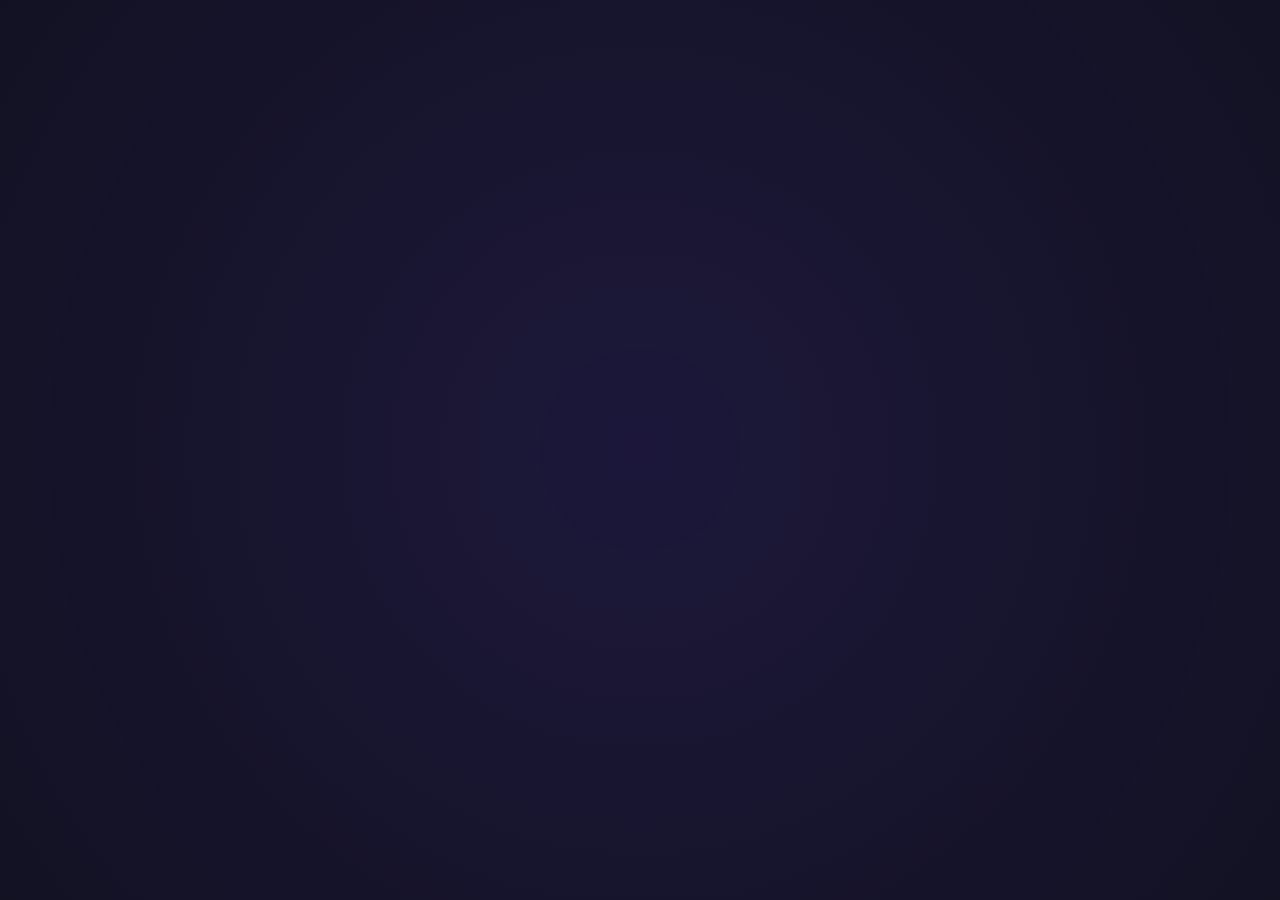
<file: index.html>
<!DOCTYPE html>
<html lang="en">
<head>
  <meta charset="UTF-8">
  <meta name="viewport" content="width=device-width, initial-scale=1.0">
  <title>NexusTrade | Institutional-Grade Crypto</title>
  <!-- Preload critical resources -->
  <link rel="preload" href="assets/css/main.css" as="style">
  <link rel="preload" href="assets/js/gsap.js" as="script">
  <!-- Fonts -->
  <link href="https://fonts.googleapis.com/css2?family=Space+Grotesk:wght@300;400;700&display=swap" rel="stylesheet">
  <!-- CSS -->
  <link rel="stylesheet" href="assets/css/main.css">
  <link rel="stylesheet" href="assets/css/animations.css">
</head>
<body>
  <!-- Animated Gradient Background -->
  <div class="gradient-bg"></div>
  
  <!-- Glowing Particles -->
  <canvas id="particles"></canvas>

  <header class="header">
    <div class="logo" data-animate="fade-down">
      <span class="gradient-text">NexusTrade</span>
    </div>
    <nav data-animate="fade-down" data-delay="0.2">
      <a href="#features">Features</a>
      <a href="#pricing">Pricing</a>
      <a href="affiliate.html" class="btn-primary">Get Started</a>
    </nav>
  </header>

  <main>
    <!-- Hero Section -->
    <section class="hero">
      <div class="hero-content" data-animate="fade-right">
        <h1>
          <span class="gradient-text">Trade Bitcoin</span><br>
          Like Wall Street
        </h1>
        <p class="subtitle">Zero fees • Lightning execution • AI-powered signals</p>
        <div class="cta-group">
          <a href="affiliate.html" class="btn-primary pulse">Start Trading</a>
          <a href="#demo" class="btn-secondary">Live Demo</a>
        </div>
      </div>
      <div class="hero-chart" data-animate="fade-left">
        <!-- Animated TradingView Chart -->
        <div class="chart-container">
          <div class="price-label">
            <span class="currency">BTC/USD</span>
            <span id="btc-price" class="price">$00,000.00</span>
            <span id="price-change" class="change positive">+0.00%</span>
          </div>
          <div class="chart-placeholder"></div>
        </div>
      </div>
    </section>

    <!-- Features Grid -->
    <section id="features" class="features">
      <!-- Animated feature cards -->
    </section>
  </main>

  <!-- GSAP + Custom JS -->
  <script src="https://cdnjs.cloudflare.com/ajax/libs/gsap/3.11.4/gsap.min.js"></script>
  <script src="assets/js/gsap.js"></script>
  <script src="assets/js/main.js"></script>
</body>
</html>
</file>
<file: assets/css/main.css>
:root {
  --primary: #6C4DF6;
  --secondary: #FF7D05;
  --dark: #0F0F1A;
  --light: #F5F5FF;
  --accent: #00F0FF;
}

/* Base Styles */
body {
  font-family: 'Space Grotesk', sans-serif;
  background: var(--dark);
  color: var(--light);
  overflow-x: hidden;
}

/* Animated Gradient Background */
.gradient-bg {
  position: fixed;
  top: -50%;
  left: -50%;
  width: 200%;
  height: 200%;
  background: radial-gradient(circle, 
    rgba(108,77,246,0.15) 0%, 
    rgba(0,0,0,0) 70%);
  animation: gradientRotate 20s linear infinite;
  z-index: -2;
}

/* Glowing Particles */
#particles {
  position: fixed;
  top: 0;
  left: 0;
  width: 100%;
  height: 100%;
  z-index: -1;
}

/* Header */
.header {
  display: flex;
  justify-content: space-between;
  align-items: center;
  padding: 2rem 5%;
  position: relative;
  z-index: 10;
}

.logo {
  font-size: 1.8rem;
  font-weight: 700;
}

.gradient-text {
  background: linear-gradient(90deg, var(--primary), var(--secondary));
  -webkit-background-clip: text;
  background-clip: text;
  -webkit-text-fill-color: transparent;
}

/* Hero Section */
.hero {
  display: grid;
  grid-template-columns: 1fr 1fr;
  min-height: 80vh;
  align-items: center;
  padding: 0 5%;
}

.hero-content h1 {
  font-size: 4rem;
  line-height: 1.1;
  margin-bottom: 1.5rem;
}

.subtitle {
  font-size: 1.2rem;
  opacity: 0.8;
  margin-bottom: 3rem;
}

/* Price Chart */
.chart-container {
  background: rgba(255,255,255,0.03);
  backdrop-filter: blur(20px);
  border-radius: 1rem;
  padding: 2rem;
  border: 1px solid rgba(255,255,255,0.1);
  box-shadow: 0 20px 50px rgba(0,0,0,0.3);
  transform-style: preserve-3d;
}

.price-label {
  display: flex;
  gap: 1rem;
  align-items: center;
  margin-bottom: 1.5rem;
}

.price {
  font-size: 2rem;
  font-weight: 700;
}

.change {
  font-size: 1rem;
  padding: 0.3rem 0.8rem;
  border-radius: 2rem;
}

.change.positive {
  background: rgba(0, 230, 118, 0.2);
  color: #00E676;
}

/* Buttons */
.btn-primary {
  background: linear-gradient(90deg, var(--primary), var(--secondary));
  color: white;
  padding: 1rem 2rem;
  border-radius: 2rem;
  text-decoration: none;
  font-weight: 700;
  transition: all 0.3s ease;
  display: inline-block;
}

.btn-primary:hover {
  transform: translateY(-3px);
  box-shadow: 0 10px 20px rgba(108,77,246,0.3);
}

.pulse {
  animation: pulse 2s infinite;
}
/* Affiliate Page Specific Styles */
.affiliate-hero {
  padding: 8rem 0 4rem;
  text-align: center;
  position: relative;
}

.trust-badges {
  display: flex;
  justify-content: center;
  gap: 2rem;
  margin: 3rem 0;
  flex-wrap: wrap;
}

.broker-comparison {
  padding: 5rem 0;
}

.broker-card {
  background: rgba(255,255,255,0.03);
  backdrop-filter: blur(20px);
  border-radius: 1rem;
  padding: 2.5rem;
  border: 1px solid rgba(255,255,255,0.1);
  margin-bottom: 2rem;
  transition: transform 0.3s;
}

.broker-card:hover {
  transform: translateY(-10px);
  border-color: var(--primary);
}

.broker-header {
  display: flex;
  justify-content: space-between;
  align-items: center;
  margin-bottom: 1.5rem;
}

.broker-rating {
  background: rgba(255,215,0,0.1);
  color: #FFD700;
  padding: 0.5rem 1rem;
  border-radius: 2rem;
  font-size: 0.9rem;
}

.broker-features {
  list-style: none;
  margin: 2rem 0;
}

.broker-features li {
  padding: 0.8rem 0;
  border-bottom: 1px solid rgba(255,255,255,0.05);
}

.broker-features li:before {
  content: "✓";
  color: var(--secondary);
  margin-right: 0.8rem;
}

.cta-section {
  text-align: center;
  padding: 5rem 0;
}

.cta-grid {
  display: grid;
  grid-template-columns: repeat(auto-fit, minmax(250px, 1fr));
  gap: 2rem;
  margin-top: 3rem;
}

.cta-card {
  background: linear-gradient(135deg, rgba(108,77,246,0.2), rgba(255,125,5,0.2));
  border-radius: 1rem;
  padding: 2rem;
  display: flex;
  flex-direction: column;
  align-items: center;
  justify-content: center;
  height: 200px;
  transition: all 0.3s;
  border: 1px solid rgba(255,255,255,0.1);
}

.cta-card:hover {
  transform: scale(1.05);
  box-shadow: 0 10px 30px rgba(108,77,246,0.3);
}

.cta-card img {
  width: 60px;
  height: 60px;
  margin-bottom: 1.5rem;
}

.cta-card span {
  font-weight: 700;
  font-size: 1.2rem;
}
</file>
<file: assets/css/animations.css>
/* Keyframes */
@keyframes gradientRotate {
  0% { transform: rotate(0deg); }
  100% { transform: rotate(360deg); }
}

@keyframes pulse {
  0% { box-shadow: 0 0 0 0 rgba(108,77,246,0.7); }
  70% { box-shadow: 0 0 0 15px rgba(108,77,246,0); }
  100% { box-shadow: 0 0 0 0 rgba(108,77,246,0); }
}

/* GSAP Animation Classes */
[data-animate="fade-up"] {
  opacity: 0;
  transform: translateY(30px);
}

[data-animate="fade-down"] {
  opacity: 0;
  transform: translateY(-30px);
}

[data-animate="fade-right"] {
  opacity: 0;
  transform: translateX(-30px);
}

[data-animate="fade-left"] {
  opacity: 0;
  transform: translateX(30px);
}
</file>
